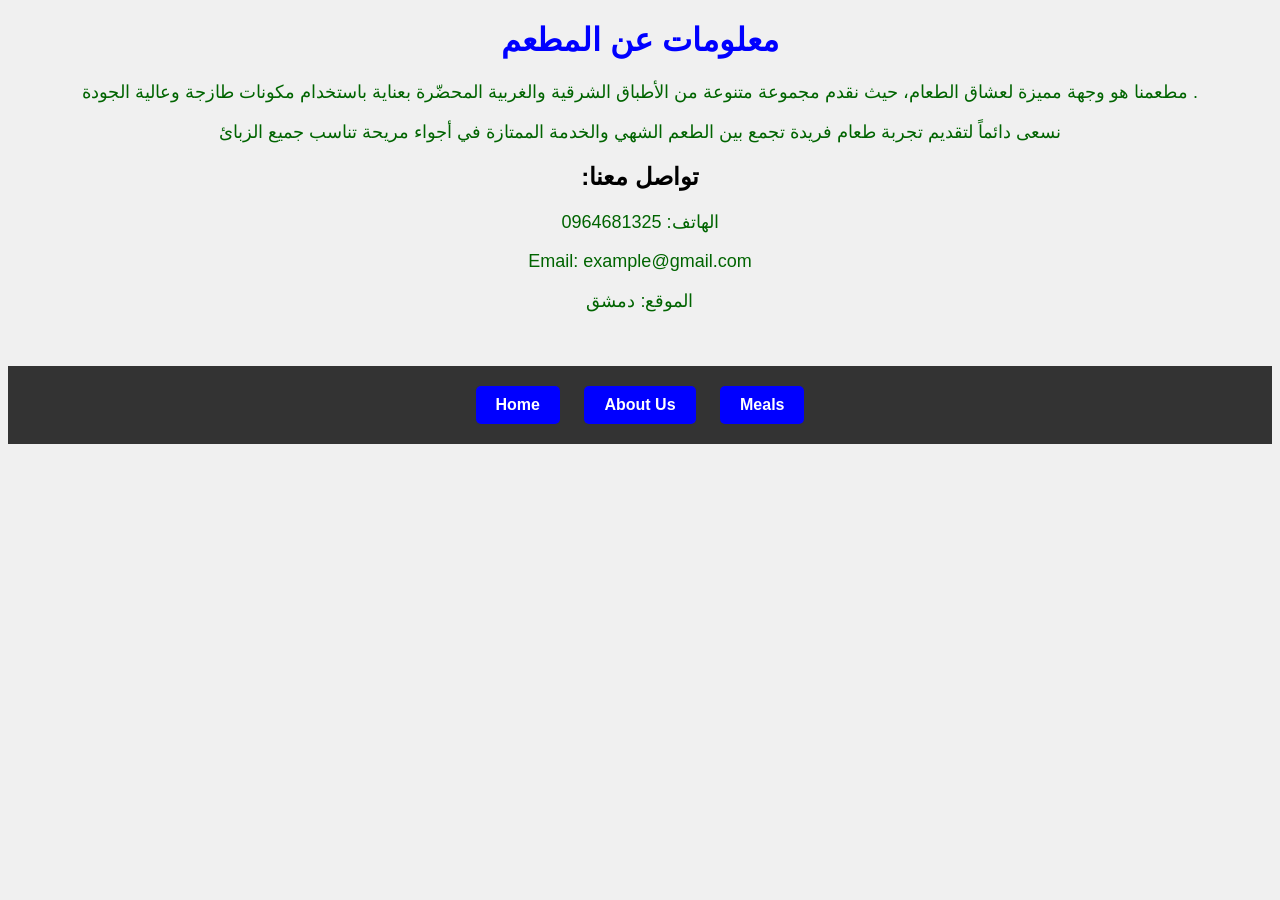
<file: AboutUs.html>
<!DOCTYPE html>
<html>
<head>
    <title>About Us</title>
    <link rel="stylesheet" href="style.css">
</head>
<body>
    
    <h1>معلومات عن المطعم</h1>
    <p> مطعمنا هو وجهة مميزة لعشاق الطعام، حيث نقدم مجموعة متنوعة من الأطباق الشرقية والغربية المحضّرة بعناية باستخدام مكونات طازجة وعالية الجودة .</p>
    <p> نسعى دائماً لتقديم تجربة طعام فريدة تجمع بين الطعم الشهي والخدمة الممتازة في أجواء مريحة تناسب جميع الزبائ</p>
    
    <h2>:تواصل معنا</h2>

    <p>الهاتف: 0964681325</p>
    <p>Email: example@gmail.com</p>
    <p>الموقع: دمشق</p> <br><br>
    <div class="navbar">
        <a href="home.html">Home</a>
        <a href="AboutUs.html">About Us</a>
        <a href="Meals.html">Meals</a>
    </div>
</body>
</html>
</file>
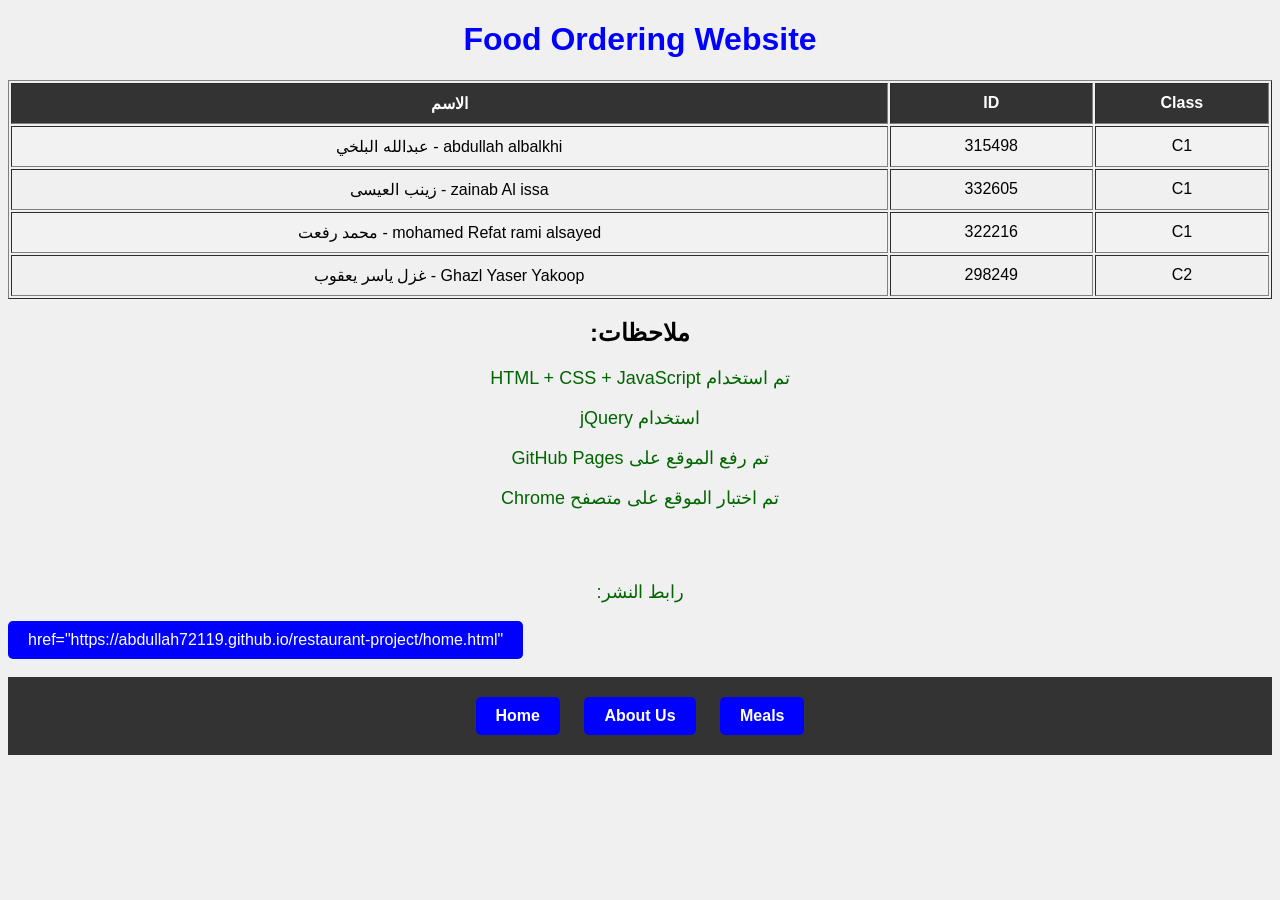
<file: home.html>
<!DOCTYPE html>
<html>
<head>
    <title>Home</title>
    <link rel="stylesheet" href="style.css">
</head>
<body>
    <h1>Food Ordering Website</h1>
    <table border="1">
        <tr>
            <th>الاسم</th>
            <th>ID</th>
            <th>Class</th>
        </tr>

        <tr>
            <td>عبدالله البلخي - abdullah albalkhi</td>
            <td>315498</td>
            <td>C1</td>
        </tr>

        <tr>
            <td>زينب العيسى - zainab Al issa</td>
            <td>332605</td>
            <td>C1</td>
        </tr>

        <tr>
            <td> محمد رفعت - mohamed Refat rami alsayed </td>
            <td>322216</td>
            <td>C1</td>
        </tr>

        <tr>
            <td>غزل ياسر يعقوب - Ghazl Yaser Yakoop</td>
            <td>298249</td>
            <td>C2</td>
        </tr>
    </table>
    <h2>:ملاحظات</h2> 
    <p> HTML + CSS + JavaScript  تم استخدام</p>
    <p>jQuery    استخدام  </p>
    <p> GitHub Pages تم رفع الموقع على  </p>
    <p>Chrome    تم اختبار الموقع على متصفح </p> <br><br>
    <p>:رابط النشر</p>
    <a href="https://abdullah72119.github.io/restaurant-project/home.html">
        href="https://abdullah72119.github.io/restaurant-project/home.html"
    </a>

    <br><br> <div class="navbar">
    <a href="home.html">Home</a>
    <a href="AboutUs.html">About Us</a>
    <a href="Meals.html">Meals</a>
</div>
</body>
</html>
</file>
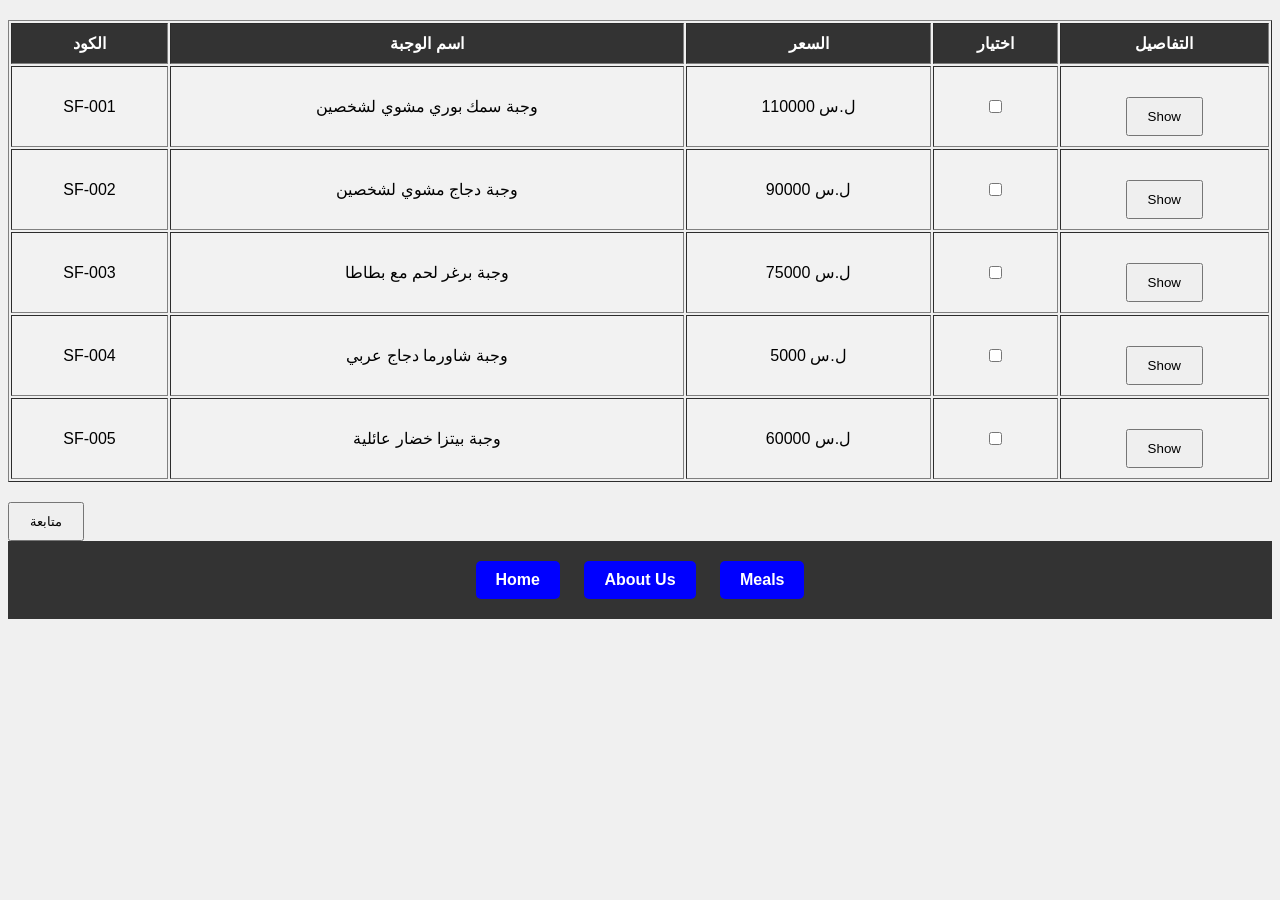
<file: Meals.html>
<!DOCTYPE html>
<html>
<head>
    <title>Meals</title>
    <link rel="stylesheet" href="style.css">
    <meta charset="UTF-8">
    <script src="https://code.jquery.com/jquery-3.6.0.min.js"></script>
</head>
<body>

    <table border="1">
        <tr>
            <th>الكود</th>
            <th>اسم الوجبة</th>
            <th>السعر</th>
            <th>اختيار</th>
            <th>التفاصيل</th>
        </tr>

        <tr>
            <td>SF-001</td>
            <td>وجبة سمك بوري مشوي لشخصين</td>
            <td>110000 ل.س</td>
            <td>
                <input type="checkbox" id="meal1">
            </td>
            <td>
                <button onclick="toggleDetails('d1')">Show</button>
            </td>
        </tr>

        <tr id="d1" style="display: none;">
            <td colspan="5" class="details-cell">
                <img src="images/fish.jpg" width="200">
                التفاصيل: <br>
                المطبخ: مصري <br>
                تصنيف الطعام: أكل بحري <br><br>
                المكونات: <br>
                4 سمكات بوري أحمر, مغسول ومنظف. <br>
                بضعة أوراق من الأوريجانو الطازج, مقطعة. <br>
                ملعقة صغيرة من ملح الطعام. <br>
                ملعقة صغيرة من الفلفل الأسود المطحورن. <br> <br>
                الصلصة: <br>
                ملعقة كبيرة من زيت الزيتون. <br>
                3 فصوص ثوم مقشرة ومقطعة بشكل ناعم. <br>
                حبة فلفل أحمر طازج, منزوع البذور ومقطعة إلى شرائح رفيعة. <br> 
                بضعة أغصان من إكليل الجبل الطازج. <br>
                6 حبات طماطم طرية, مفرومة. <br>
                نصف ليمونة معصورة. 
            </td>
        </tr>

        <tr>
            <td>SF-002</td>
            <td>وجبة دجاج مشوي لشخصين</td>
            <td>90000 ل.س</td>
            <td>
                <input type="checkbox" id="meal2">
            </td>
            <td>
                <button onclick="toggleDetails('d2')">Show</button>
            </td>
        </tr>

        <tr id="d2" style="display: none;">
            <td colspan="5" class="details-cell">
                <img src="images/chicken.jfif" width="200">
                التفاصيل: <br>
                المطبخ: العربي<br>
                تصنيف الطعام: وجبات رئيسية<br><br>
                المكونات:<br>
                دجاجة كاملة منظمفة ومقطعة <br>
                ملعقة صغيرة ملح <br>
                ملعقة صغيرة فلفل أسود <br>
                ملعقة صغيرة بابريكا <br>
                عصير ليمونة <br>
                3 ملاعق زيت زيتون <br>
                فصوص ثوم مهروسة <br><br>
                الصلصة: <br>
                لبن زبادي <br>
                ثوم مهروس <br>
                عصير ليمون <br>
                رشة ملح
            </td>
        </tr>

        <tr>
            <td>SF-003</td>
            <td>وجبة برغر لحم مع بطاطا</td>
            <td>ل.س 75000</td>
            <td>
                <input type="checkbox" id="meal3">
            </td>
            <td>
                <button onclick="toggleDetails('d3')">Show</button>
            </td>
        </tr>

        <tr id="d3" style="display: none;">
            <td colspan="5" class="details-cell">
                <img src="images/burger.jfif" width="200">
                التفاصيل: <br>
                المطبخ: غربي <br>
                تصنيف الطعام: وجبات سريعة <br><br>
                المكونات: <br>
                لحم مفروم طازج <br>
                خبز برغر <br>
                شريحة جبنة <br>
                خس طازج <br>
                بندورة <br>
                بصل <br><br>
                 الصلصات: <br>
                 كاتشب <br>
                 مايونيز <br>
                 خردل 

            </td>
        </tr>

        <tr>
            <td>SF-004</td>
            <td>وجبة شاورما دجاج عربي</td>
            <td>5000 ل.س</td>
            <td>
                <input type="checkbox" id="meal4">
            </td>
            <td>
                <button onclick="toggleDetails('d4')">Show</button>
            </td>
        </tr>

        <tr id="d4" style="display: none;">
            <td colspan="5" class="details-cell">
                <img src="images/shawarma.jfif" width="200">
                التفاصيل: <br>
                المطبخ: شرقي <br>
                تصنيف الطعام: وجبات سريعة <br><br>
                
                المكونات:<br>
                شرائح دجاج متبلة <br>
                خبز عربي <br>
                بطاطا مقلية <br>
                مخلل خيار <br><br>

                الصلصة: <br>
               صوص الثوم (ثوم + زيت + ليمون + ملح) 
            </td>
        </tr>

        <tr>
            <td>SF-005</td>
            <td>وجبة بيتزا خضار عائلية</td>
            <td>60000 ل.س</td>
            <td>
                <input type="checkbox" id="meal5">
            </td>
            <td>
                <button onclick="toggleDetails('d5')">Show</button>
            </td>
        </tr>

        <tr id="d5" style="display: none;">
            <td colspan="5" class="details-cell">
                <img src="images/pizza.jpg" width="200">
                التفاصيل: <br>
                المطبخ: إيطالي <br>
                تصنيف الطعام: وجبات رئيسية <br><br>

                المكونات:<br>
                عجينة بيازا طازجة <br>
                صلصلة طماطم <br>
                جبنة موزاريلا <br>
                فليفلة ملونة <br>
                زيتون <br>
                فطر <br><br>

                الإضافات: <br>
                زعتر <br>
                زيت زيتون<br> 
                رقائق فلفل حار 
            </td>

        </tr>
    </table>
            <button onclick="continueOrder()">متابعة</button>
            <div id="orderForm" style="display: none;">
                <h2>نموذج الطلب</h2>
                <label>الاسم الكامل</label> <br>
                <input type="text" id="name"><br>    <br>
                
                <label>رقم الحساب</label><br>
                <input type="text" id="account"> <br><br>

                <label>رقم الهاتف</label> <br> 
                <input type="text" id="phone"> <br><br>

                <label>التاريخ</label><br>
                <input type="date"> <br><br>
                <button onclick="submitOrder()">إرسال</button>
            </div>

    <script src="myFunctions.js"></script>
    <div class="navbar">
        <a href="home.html">Home</a>
        <a href="AboutUs.html">About Us</a>
        <a href="Meals.html">Meals</a>
    </div>
</body>
</html>
</file>
<file: style.css>
body {
    background-color: #f0f0f0;
    font-family: Arial;
}

h1 {
    color: blue;
    text-align: center;
}

h2 {
    text-align: center;
}

table {
    width: 100%;
    broder-collapse: collapse;
    margin-top: 20px;
}

th {
    background-color: #333;
    color: white;
    padding: 10px;
}

td {
   padding: 10px;
   text-align: center;
}

tr:nth-child(even) {
    background-color: #f2f2f2;
}
p {
    color: darkgreen;
    font-size: 18px;
    text-align: center;
}

a {
    display: inline-block;
    padding: 10px 20px;
    background-color: blue;
    color: white;
    text-decoration: none;
    border-radius: 5px;
}
a:hover {
    background-color: darkblue;
}

.navbar {
    background-color: #333;
    padding: 10px;
    text-align: center;
}

.navbar a {
    color: white;
    margin: 10px;
    text-decoration: none;
    font-weight: bold;
}

.navbar a:hover {
    color: yellow;
}
.details-cell {
    text-align: right;
    font-size: large;
}
img {
    margin-top: 10px;
    border-radius: 10px;
    float: left;
}
button {
    margin-top: 20px;
    padding: 10px 20px;
}
div {
    text-align: center;
}
</file>
